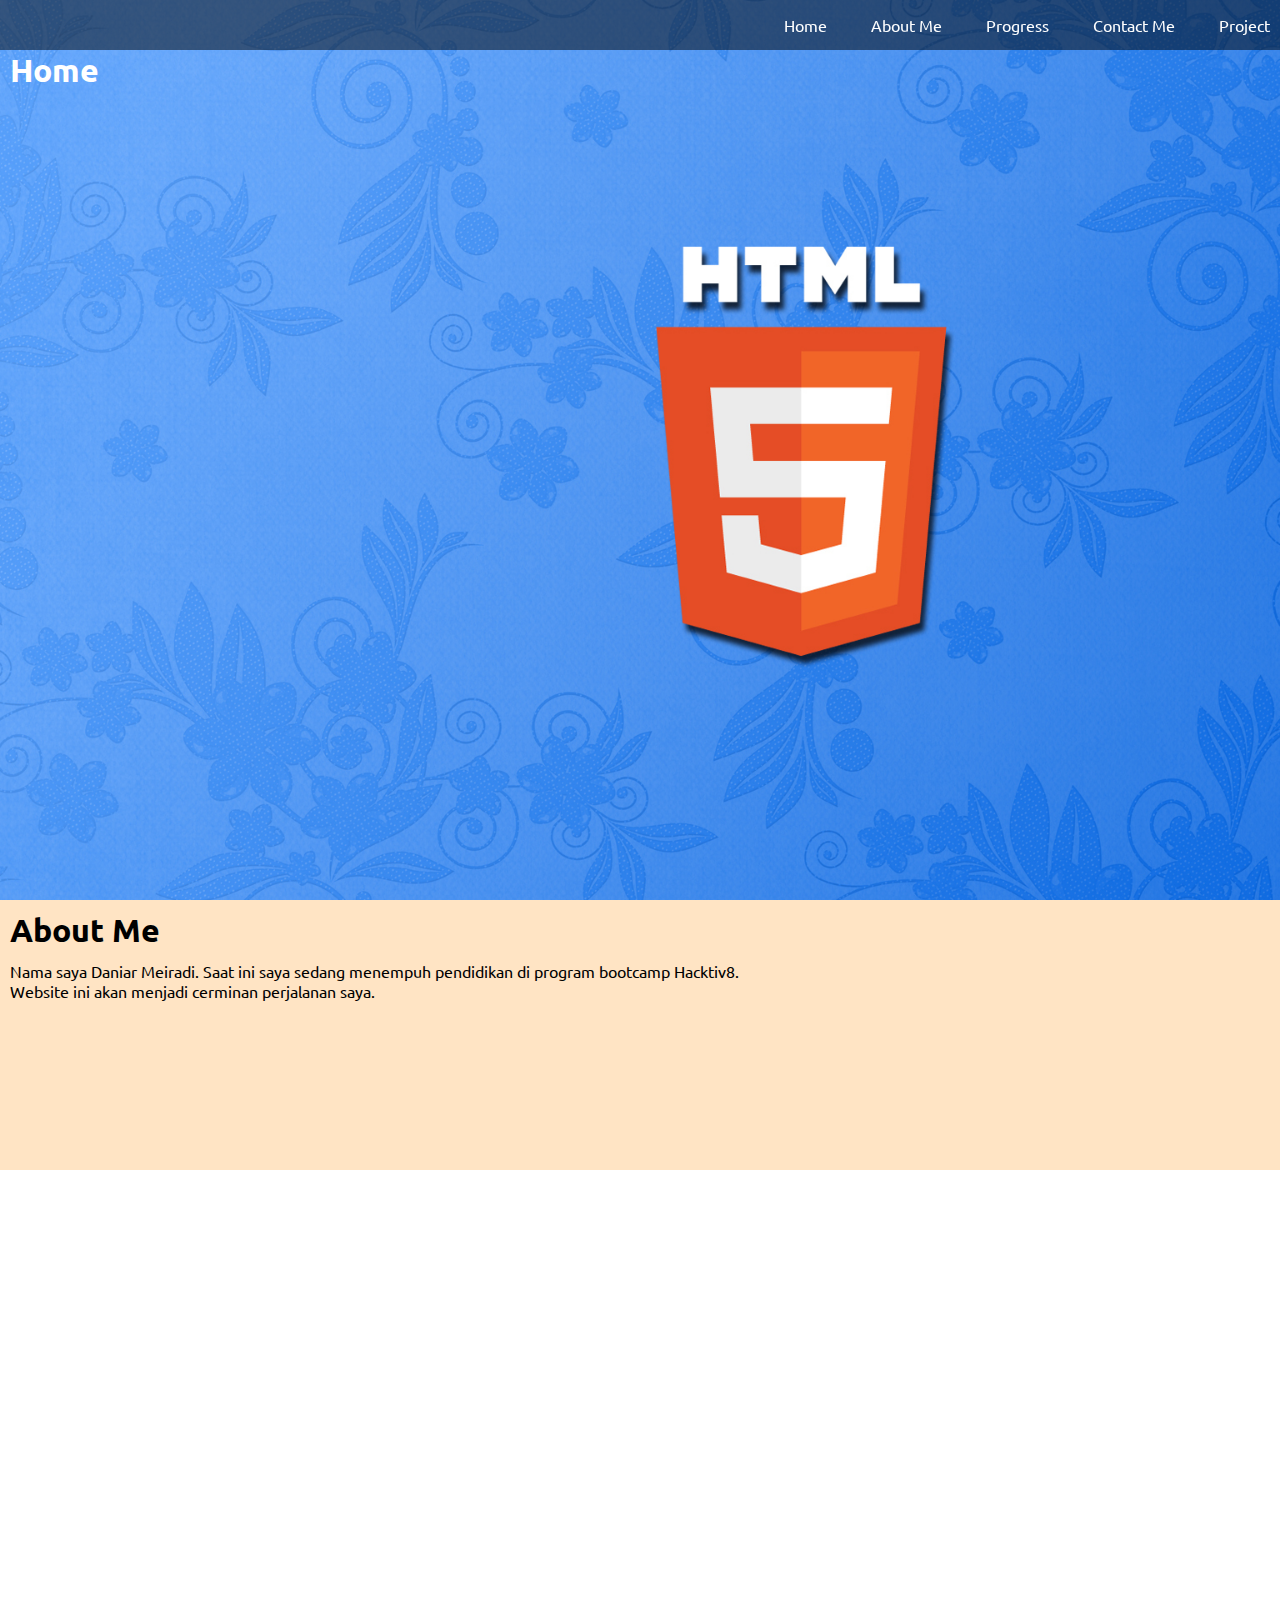
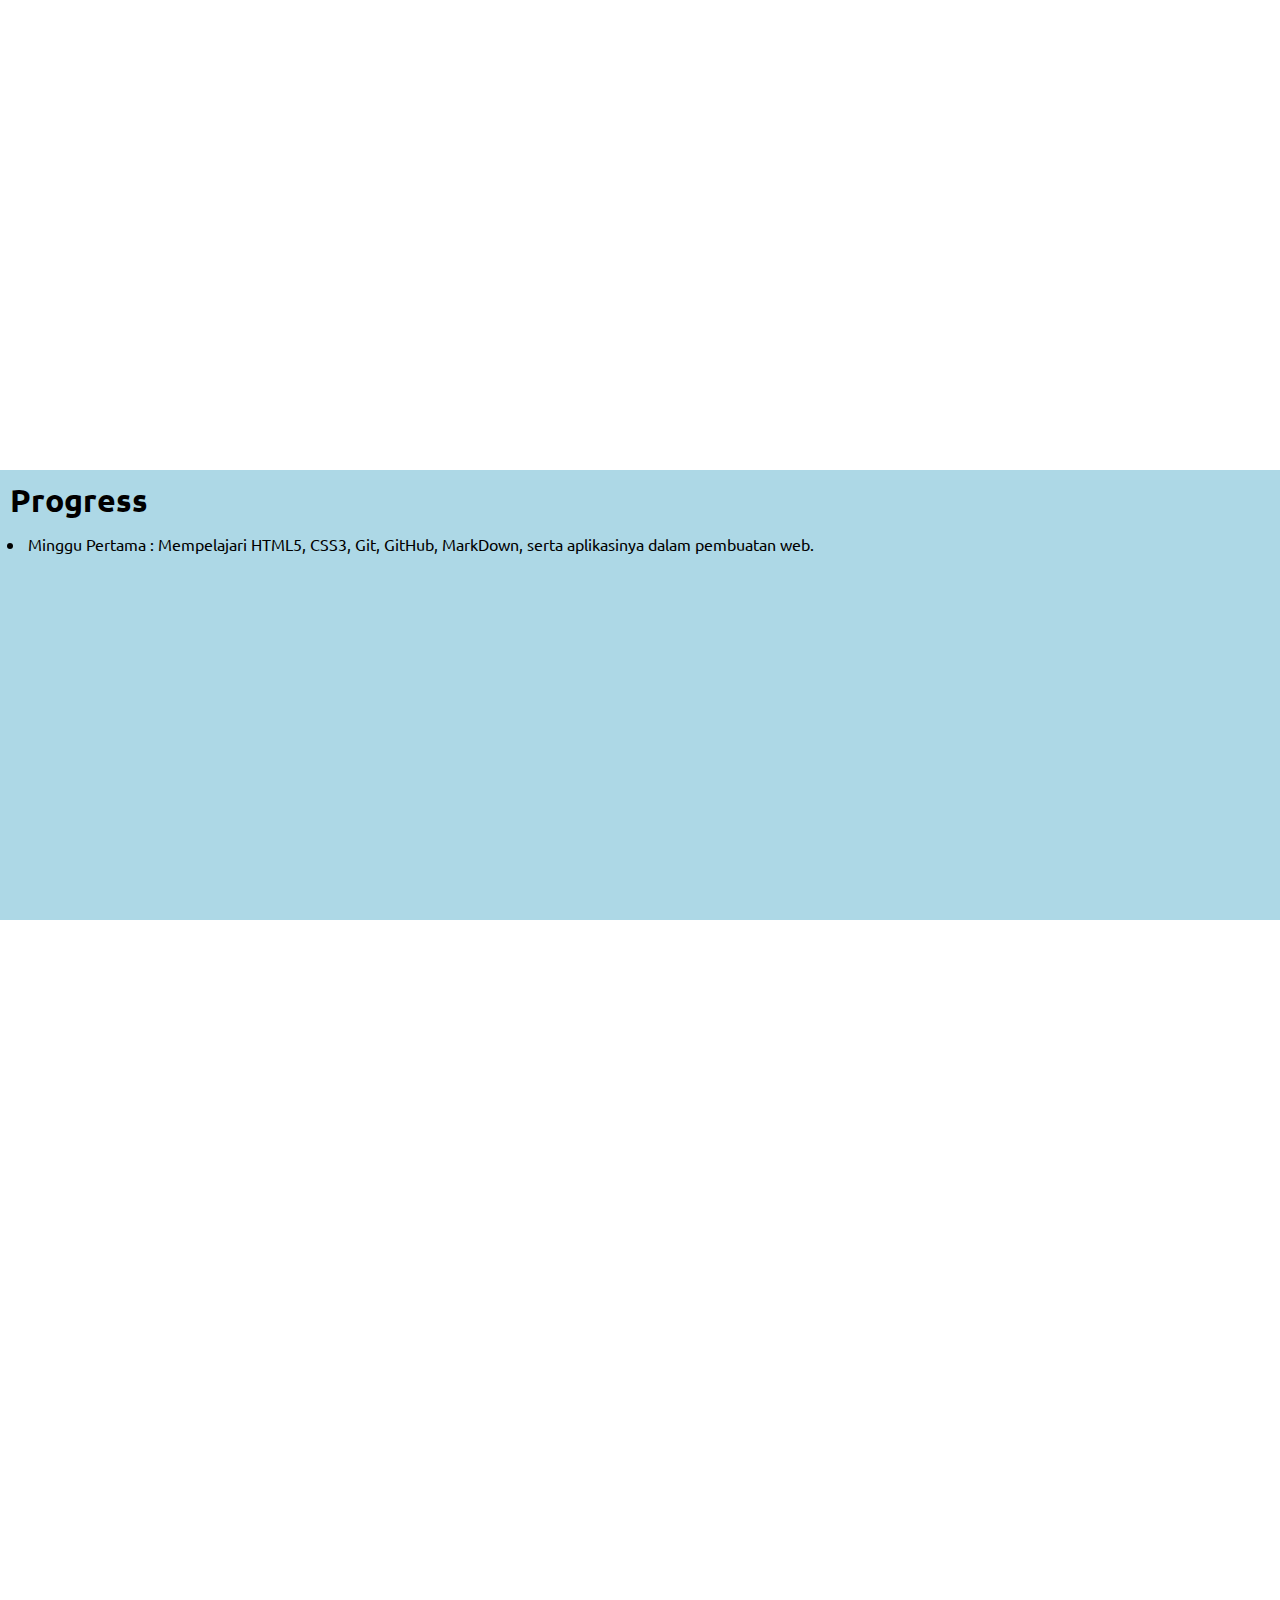
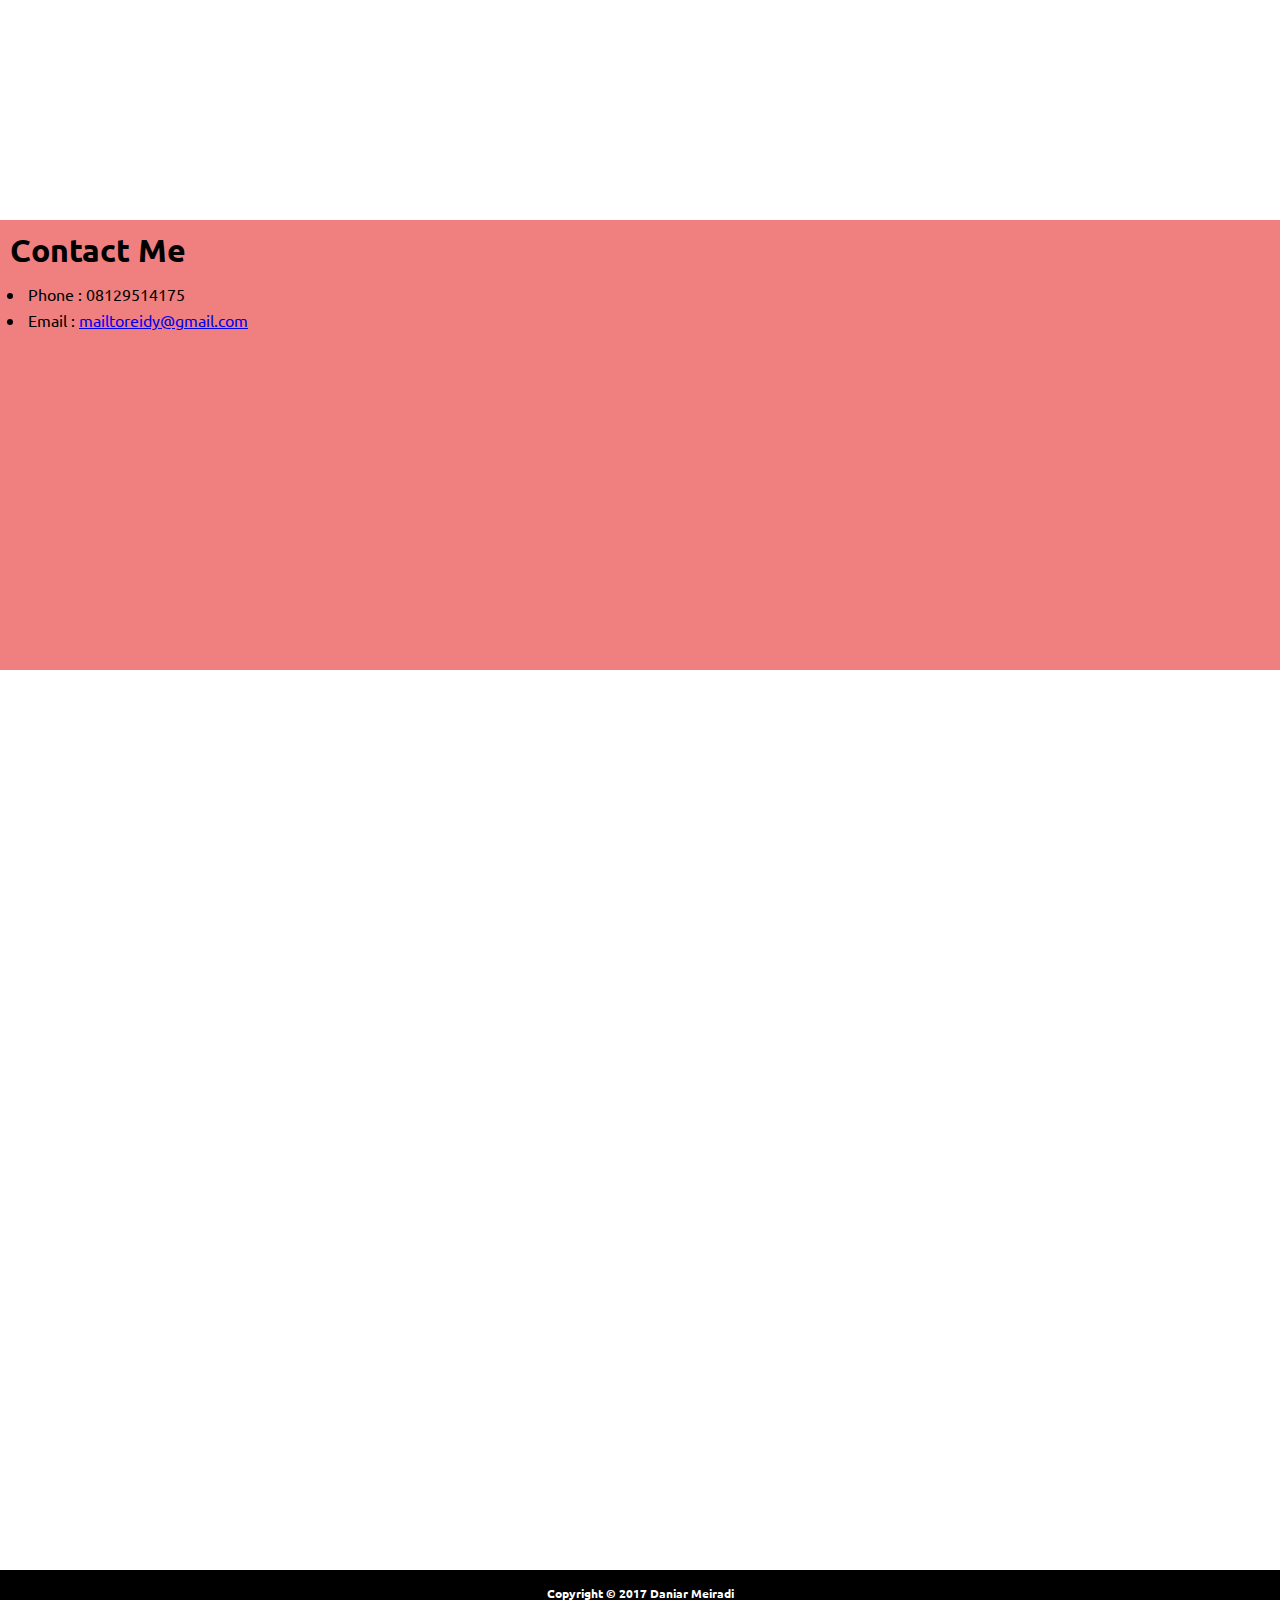
<file: index.html>
<!DOCTYPE html>
<html>
  <head>
    <meta charset="utf-8">
    <link rel="stylesheet" type="text/css" href="main.css">
    <link href="https://fonts.googleapis.com/css?family=Ubuntu" rel="stylesheet">
    <title>Website | Daniar Meiradi</title>
  </head>
  <body>
    <nav>
      <a href="#home">Home</a>
      <a href="#about_me">About Me</a>
      <a href="#progress">Progress</a>
      <a href="#contact_me">Contact Me</a>
      <a href="/mini-calendar&clock">Project</a>
    </nav>
    <div class="object one">
      <a name="home"><h1>Home</h1></a>
    </div>
    <div class="object aboutmeSection">
      <a name="about_me"><h1>About Me</h1></a>
      <p>
        Nama saya Daniar Meiradi. Saat ini saya sedang menempuh pendidikan di program bootcamp Hacktiv8.<br/>
         Website ini akan menjadi cerminan perjalanan saya.
      </p>
    </div>
    <div class="object two">
    </div>
    <div class="object progressSection">
      <a name="progress"><h1>Progress</h1></a>
      <p>
        <ul>
          <li>Minggu Pertama : Mempelajari HTML5, CSS3, Git, GitHub, MarkDown, serta aplikasinya dalam pembuatan web.
        </ul>
      </p>
    </div>
    <div class="object three">
    </div>
    <div class="object contactmeSection">
      <a name="contact_me"><h1>Contact Me</h1></a>
      <p>
        <ul>
          <li>Phone : 08129514175</li>
          <li>Email : <a href="mailto:mailtoreidy@gmail.com">mailtoreidy@gmail.com</a></li>
        </ul>
      </p>
    </div>
    <div class="object four">
    </div>
    <footer>
      Copyright &copy; 2017 Daniar Meiradi
    </footer>

  </body>
</html>
</file>
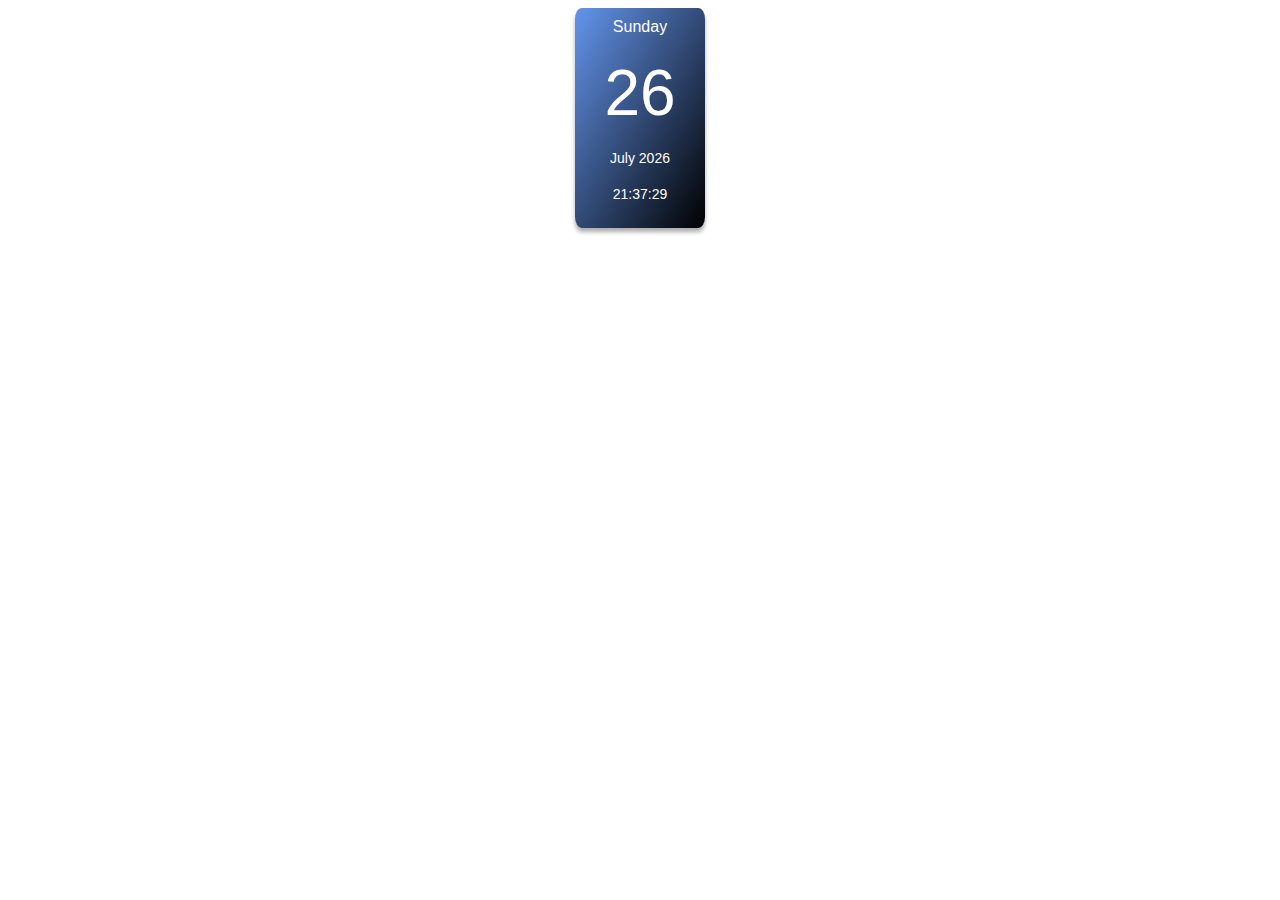
<file: mini-calendar&clock/index.html>
<!DOCTYPE html>
<html>
    <head>
        <title>Mini Calendar & Clock</title>
        <link rel="stylesheet" type="text/css" href="style.css">
    </head>
    <body>
        <div id="calendar">
            <p id="calendar-day"></p>
            <p id="calendar-date"></p>
            <p id="calendar-month-year"></p>
            <p id="clock"></p>
        </div>
        <script type="text/javascript" src="script.js"></script>
    </body>
</html>
</file>
<file: main.css>
* {
  margin: 0;
  padding: 0;
}

html, body {
  height: 100%;
  width: 100%;
  font-family: 'Ubuntu', sans-serif;
}

nav {
  position: fixed;
  width: 100%;
  height: 50px;
  background-color: rgba(0, 0, 0, 0.5);
  z-index: 99;
  text-align: right
}

nav a {
  text-decoration: none;
  color: white;
  margin-left: 20px;
  padding: 10px;
  line-height: 50px;

}

nav a:hover {
  color: lawngreen;
}

.object {
  height: 100%;
  width: 100%;
  background-size: cover;
  background-attachment: fixed;

}

.object h1 {
  padding-top: 10px;
}

.one {
  background-image: url("images/image-html5.jpg");
}

h1 {
  padding-left:10px;
}

p {
  padding-left:10px;
  margin-top: 10px;
}


.one h1 {
  padding-top: 50px;
  color: white;

}


.two {
  background-image: url("images/image-css3.jpg");
  background-size: 80%;
  background-position: center;

}

.aboutmeSection {
  height: 30%;
  background-color: bisque;
}

.progressSection {
  height: 50%;
  background-color: lightblue;
}

ul {
  padding-left:25px;
}

li {
  padding: 3px;
}


.contactmeSection {
  height: 50%;
  background-color: lightcoral;
}

.three {
  background-image: url("images/image-git-github.jpg");

}


.four {
  background-image: url("images/image-markdown.jpg");
  background-size: 80%;
  background-position: center;

}

footer {
  padding: 15px 0px;
  background-color: black;
  width: 100%;
  text-align: center;
  font-weight: bold;
  color: white;
  font-size: 12px;
}
</file>
<file: mini-calendar&clock/style.css>
#calendar{
    width: 130px;
    height: 220px;
    background: linear-gradient(to bottom right, cornflowerblue, black);
    color: #fff;
    border-radius: 5%;
    box-shadow: 0 4px 4px 0 rgba(50, 50, 50, 0.4);
    margin: 0 auto;
}

#calendar>p{
    font-family: Verdana, Arial, sans-serif;
    padding: 10px 0;
    margin: 0;
    color: #fff;
    text-align: center;
}

#calendar-day{
    font-size: 16px;
}

#calendar-month-year{
    font-size: 14px;
}

#clock{
    font-size: 14px;
}

#calendar-date{
    font-size: 64px;
    padding-top: 10px;
    padding-bottom: 0;
}
</file>
